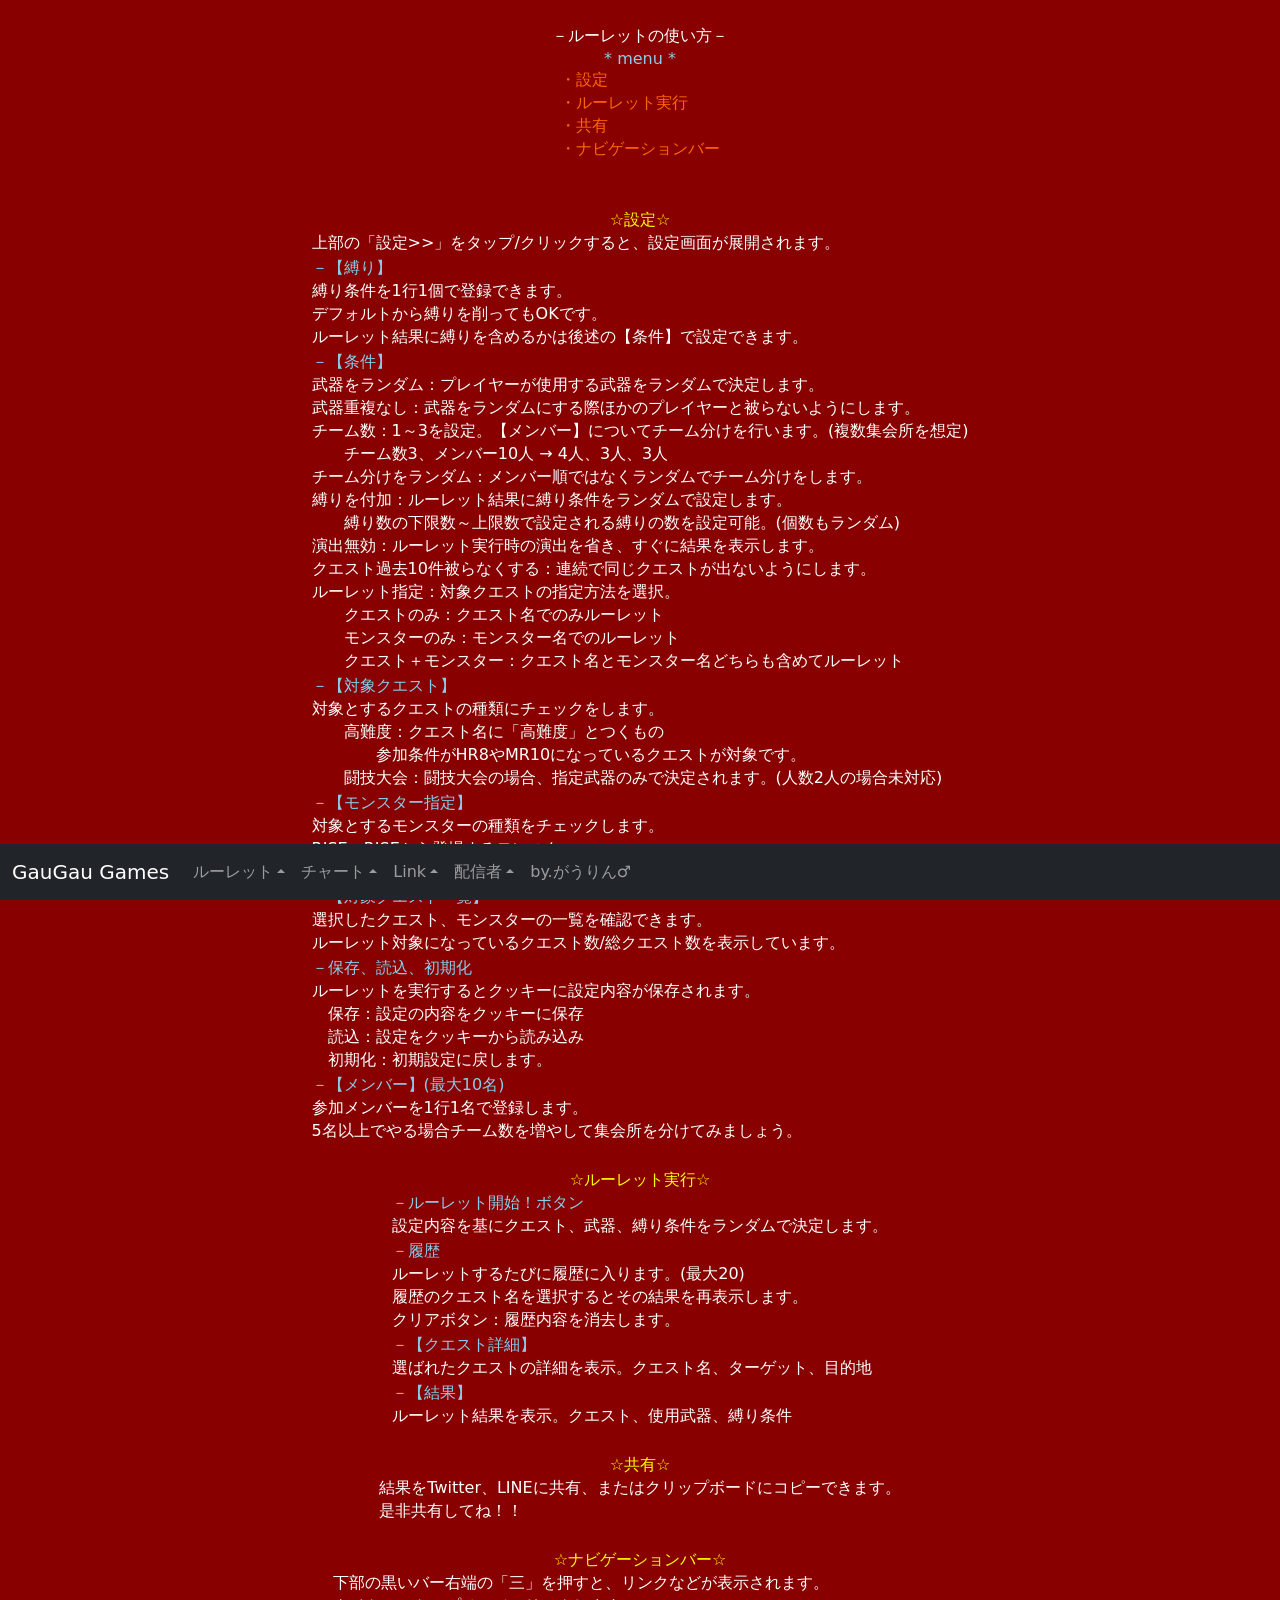
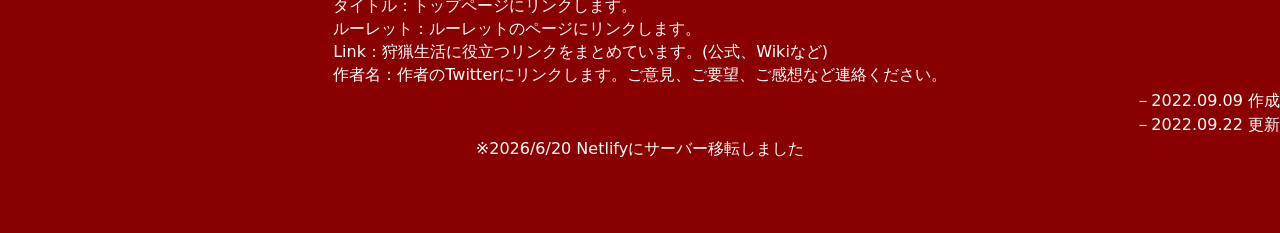
<file: howto.html>
<html>
<head>
	<meta charset="utf-8">
	<meta name="viewport" content="width=device-width, initial-scale=1">
	<meta http-equiv="Content-Script-Type" content="text/javascript">
	<meta http-equiv="Content-Style-Type" content="text/css">
	<meta name="keywords" content="モンハン,モンハンライズ,サンブレイク,MHRise,MHR,モンハンルーレット,ルーレット,ランダム">
	<meta name="description" content="モンハンのクエスト、武器をランダムで決定します。">

	<script src="./js/common.js?ver=20260722" type="text/javascript"></script>

	<link href="https://cdn.jsdelivr.net/npm/bootstrap@5.0.2/dist/css/bootstrap.min.css" rel="stylesheet" integrity="sha384-EVSTQN3/azprG1Anm3QDgpJLIm9Nao0Yz1ztcQTwFspd3yD65VohhpuuCOmLASjC" crossorigin="anonymous">
	<link href="https://use.fontawesome.com/releases/v5.6.1/css/all.css" rel="stylesheet">
	<link rel="stylesheet" href="./css/mainstyle.css" type="text/css">
	<title>ルーレット使い方</title>
</head>
<body>
	<center>
	　<br>
	－ルーレットの使い方－
	<table>
	<tr><td align="center" style="color:skyblue">* menu *</td></tr>

	<tr><td><a href="#SETTING">・設定</a></td></tr>
	<tr><td><a href="#ROULETTE">・ルーレット実行</a></td></tr>
	<tr><td><a href="#SHARE">・共有</a></td></tr>
	<tr><td><a href="#NAVI">・ナビゲーションバー</a></td></tr>
	</table>
	<br>

	<a name="SETTING">　</a><br>
	<table>
	<tr><td align="center" style="color:yellow">☆設定☆</td></tr>
	<tr><td>上部の「設定>>」をタップ/クリックすると、設定画面が展開されます。</td></tr>
	<tr><td></td></tr>
	<tr><td style="color:skyblue">－【縛り】</td></tr>
	<tr><td>縛り条件を1行1個で登録できます。</td></tr>
	<tr><td>デフォルトから縛りを削ってもOKです。</td></tr>
	<tr><td>ルーレット結果に縛りを含めるかは後述の【条件】で設定できます。</td></tr>
	<tr><td></td></tr>
	<tr><td style="color:skyblue">－【条件】</td></tr>
	<tr><td>武器をランダム：プレイヤーが使用する武器をランダムで決定します。</td></tr>
	<tr><td>武器重複なし：武器をランダムにする際ほかのプレイヤーと被らないようにします。</td></tr>
	<tr><td>チーム数：1～3を設定。【メンバー】についてチーム分けを行います。(複数集会所を想定)</td></tr>
	<tr><td>　　チーム数3、メンバー10人 → 4人、3人、3人</td></tr>
	<tr><td>チーム分けをランダム：メンバー順ではなくランダムでチーム分けをします。</td></tr>
	<tr><td>縛りを付加：ルーレット結果に縛り条件をランダムで設定します。</td></tr>
	<tr><td>　　縛り数の下限数～上限数で設定される縛りの数を設定可能。(個数もランダム)</td></tr>
	<tr><td>演出無効：ルーレット実行時の演出を省き、すぐに結果を表示します。</td></tr>
	<tr><td>クエスト過去10件被らなくする：連続で同じクエストが出ないようにします。</td></tr>
	<tr><td>ルーレット指定：対象クエストの指定方法を選択。</td></tr>
	<tr><td>　　クエストのみ：クエスト名でのみルーレット</td></tr>
	<tr><td>　　モンスターのみ：モンスター名でのルーレット</td></tr>
	<tr><td>　　クエスト＋モンスター：クエスト名とモンスター名どちらも含めてルーレット</td></tr>
	<tr><td></td></tr>
	<tr><td style="color:skyblue">－【対象クエスト】</td></tr>
	<tr><td>対象とするクエストの種類にチェックをします。</td></tr>
	<tr><td>　　高難度：クエスト名に「高難度」とつくもの</td></tr>
	<tr><td>　　　　参加条件がHR8やMR10になっているクエストが対象です。</td></tr>
	<tr><td>　　闘技大会：闘技大会の場合、指定武器のみで決定されます。(人数2人の場合未対応)</td></tr>
	<tr><td></td></tr>
	<tr><td style="color:skyblue">－【モンスター指定】</td></tr>
	<tr><td>対象とするモンスターの種類をチェックします。</td></tr>
	<tr><td>RISE：RISEから登場するモンスター</td></tr>
	<tr><td>SB：サンブレイクから登場するモンスター</td></tr>
	<tr><td></td></tr>
	<tr><td style="color:skyblue">－【対象クエスト一覧】</td></tr>
	<tr><td>選択したクエスト、モンスターの一覧を確認できます。</td></tr>
	<tr><td>ルーレット対象になっているクエスト数/総クエスト数を表示しています。</td></tr>
	<tr><td></td></tr>
	<tr><td style="color:skyblue">－保存、読込、初期化</td></tr>
	<tr><td>ルーレットを実行するとクッキーに設定内容が保存されます。</td></tr>
	<tr><td>　保存：設定の内容をクッキーに保存</td></tr>
	<tr><td>　読込：設定をクッキーから読み込み</td></tr>
	<tr><td>　初期化：初期設定に戻します。</td></tr>
	<tr><td></td></tr>
	<tr><td style="color:skyblue">－【メンバー】(最大10名)</td></tr>
	<tr><td>参加メンバーを1行1名で登録します。</td></tr>
	<tr><td>5名以上でやる場合チーム数を増やして集会所を分けてみましょう。</td></tr>
	<tr><td></td></tr>
	</table>

	<a name="ROULETTE">　</a><br>
	<table>
	<tr><td align="center" style="color:yellow">☆ルーレット実行☆</td></tr>
	<tr><td style="color:skyblue">－ルーレット開始！ボタン</td></tr>
	<tr><td>設定内容を基にクエスト、武器、縛り条件をランダムで決定します。</td></tr>
	<tr><td></td></tr>
	<tr><td style="color:skyblue">－履歴</td></tr>
	<tr><td>ルーレットするたびに履歴に入ります。(最大20)</td></tr>
	<tr><td>履歴のクエスト名を選択するとその結果を再表示します。</td></tr>
	<tr><td>クリアボタン：履歴内容を消去します。</td></tr>
	<tr><td></td></tr>
	<tr><td style="color:skyblue">－【クエスト詳細】</td></tr>
	<tr><td>選ばれたクエストの詳細を表示。クエスト名、ターゲット、目的地</td></tr>
	<tr><td></td></tr>
	<tr><td style="color:skyblue">－【結果】</td></tr>
	<tr><td>ルーレット結果を表示。クエスト、使用武器、縛り条件</td></tr>
	<tr><td></td></tr>
	</table>


	<a name="SHARE">　</a><br>
	<table>
	<tr><td align="center" style="color:yellow">☆共有☆</td></tr>
	<tr><td>結果をTwitter、LINEに共有、またはクリップボードにコピーできます。</td></tr>
	<tr><td>是非共有してね！！</td></tr>
	<tr><td></td></tr>
	</table>


	<a name="NAVI">　</a><br>
	<table>
	<tr><td align="center" style="color:yellow">☆ナビゲーションバー☆</td></tr>
	<tr><td>下部の黒いバー右端の「三」を押すと、リンクなどが表示されます。</td></tr>
	<tr><td>タイトル：トップページにリンクします。</td></tr>
	<tr><td>ルーレット：ルーレットのページにリンクします。</td></tr>
	<tr><td>Link：狩猟生活に役立つリンクをまとめています。(公式、Wikiなど)</td></tr>
	<tr><td>作者名：作者のTwitterにリンクします。ご意見、ご要望、ご感想など連絡ください。</td></tr>
	<tr><td></td></tr>
	</table>

	</center>

	<div align="right">
	－2022.09.09 作成<br>
	－2022.09.22 更新
	</div>

	<div id="div1"></div>
	<script>write_navigation()</script>
	<script src="https://cdn.jsdelivr.net/npm/bootstrap@5.0.2/dist/js/bootstrap.bundle.min.js" integrity="sha384-MrcW6ZMFYlzcLA8Nl+NtUVF0sA7MsXsP1UyJoMp4YLEuNSfAP+JcXn/tWtIaxVXM" crossorigin="anonymous"></script>

</body>
</html>
</file>
<file: css/mainstyle.css>
<!--
body {
	color:#FFFFFF;
	background-color:#880000;
	min-height: 75rem;
	padding-bottom: 4.5rem;
}

/*
form, table, textarea, select, input {
	margin:0px;
	padding:0px;
}
*/

.page_title {
	color:yellow;
	font-size : 1.2rem;
	font-family: "Arial Black", Gadget, sans-serif;
}
h2, h3, h4, h5, h6 {
	font-size : 1rem;
	font-family: "Arial Black", Gadget, sans-serif;
}

a {
	text-decoration:none;
	color:#FF6600;
}

a:hover {
	text-decoration:underline;
	color:#FFFF00;
}

img {
	border-width:0;
}

.td_nowrap {
	 white-space: nowrap;
}

/*
.label {
	border:solid 0px #FFFFFF;
	background-color:#FFFFFF;
	font-weight:bold;
	color:#880000;
	margin:0px;
	padding:1px 1px;
	width:90%
}
*/

/* 折り畳み部分調整 */
.accordion-header {
	padding:0.25rem;
	color:#000000;
}
.accordion-body {
	padding:0.25rem;
	color:#000000;
}
.accordion-button {
	padding:0.1rem;
}

/* カラフルテキストエリア */
.colorful-border textarea {
    border: 1px solid #ba68c8;
}
.colorful-border .form-control:focus {
    border: 1px solid #ba68c8;
    box-shadow: 0 0 0 0.2rem rgba(186, 104, 200, .25);
}
-->
</file>
